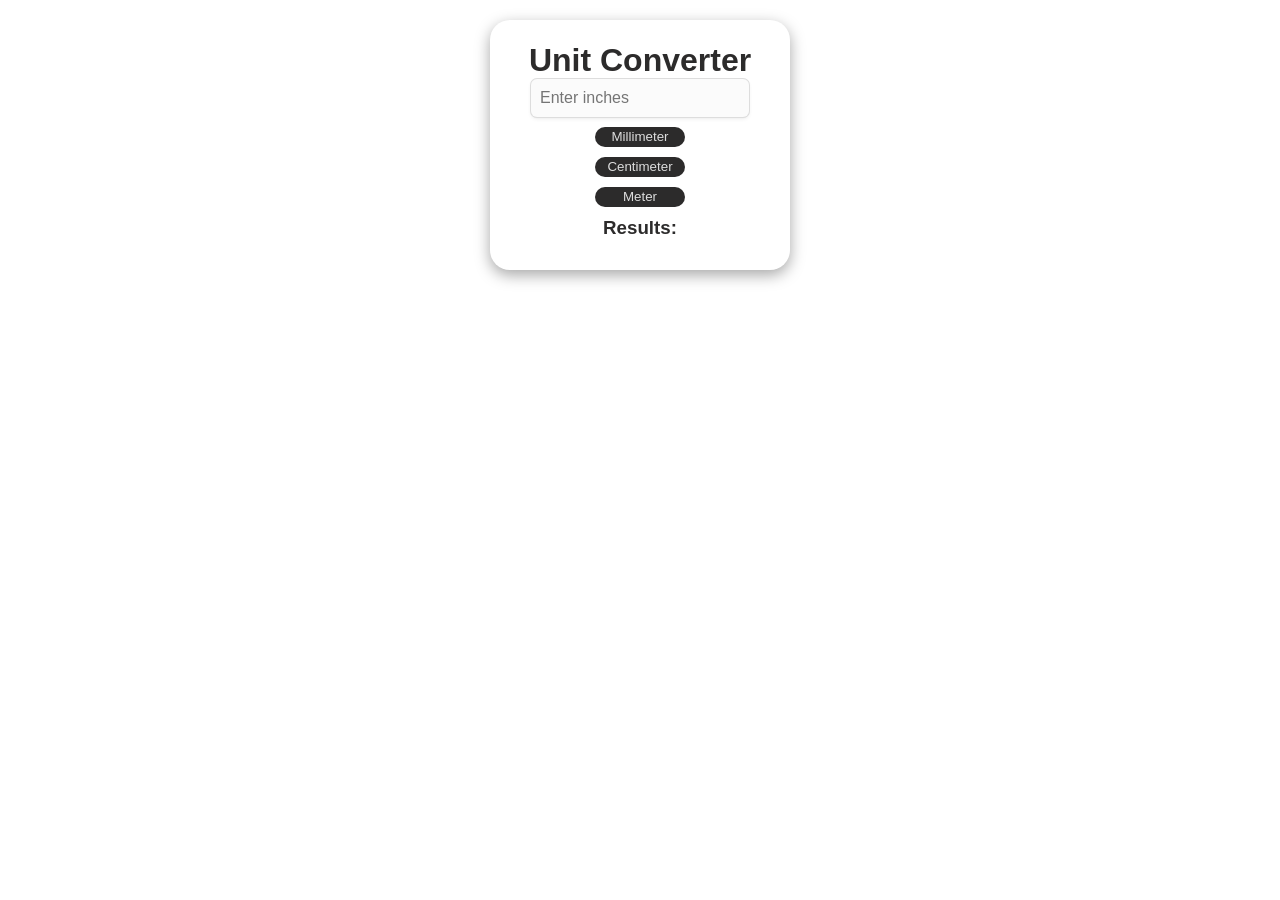
<file: Documents/XANDRE/KodeGo/JavaScript/lengthConverter/lengthConvertion.html>
<!DOCTYPE html>
<html lang="en">
  <head>
    <meta charset="UTF-8" />
    <meta name="viewport" content="width=device-width, initial-scale=1.0" />
    <link rel="stylesheet" href="style.css" />
    <title>Length</title>
  </head>
  <style></style>
  <body>
    <div class="container">
      <div>
        <h1>Unit Converter</h1>

        <input type="number" id="inches" placeholder="Enter inches" />

        <button onclick="convertMill()">Millimeter</button>
        <button onclick="convertCent()">Centimeter</button>
        <button onclick="convertMeter()">Meter</button>
        <h3>Results:</h3>
        <p id="result"></p>
      </div>
      <script src="convertion.js"></script>
    </div>
  </body>
</html>
</file>
<file: Documents/XANDRE/KodeGo/JavaScript/lengthConverter/style.css>
* {
  margin: 0;
  padding: 0;
}

body {
  font-family: Arial, Helvetica, sans-serif;
  display: flex;
  justify-content: center;
  color: #2c2b2b;
}

input {
  padding: 7px;
  border-radius: 6px;
  font-size: 16px;
  background: #fbfbfb;
  border: 2px solid transparent;
  height: 20px;
  box-shadow: 0 0 0 1px #dddddd, 0 2px 4px 0 rgb(0 0 0 / 7%),
    0 1px 1.5px 0 rgb(0 0 0 / 5%);
}
.container,
div {
  height: 250px;
  width: 300px;
  display: flex;
  flex-direction: column;
  justify-content: center;
  align-items: center;
}

button {
  width: 90px;
  height: 20px;
  margin-top: 10px;
  border-radius: 10px;
  border: none;
  color: #dddddd;
  background-color: #2c2b2b;
}

button:active {
  background-color: #dddddd;
  color: #2c2b2b;
  transition: 0.2s;
}

h3,
p {
  margin-top: 10px;
}
.container {
  margin-top: 20px;
  box-shadow: rgba(0, 0, 0, 0.35) 0px 5px 15px;
  border-radius: 20px;
}
</file>
